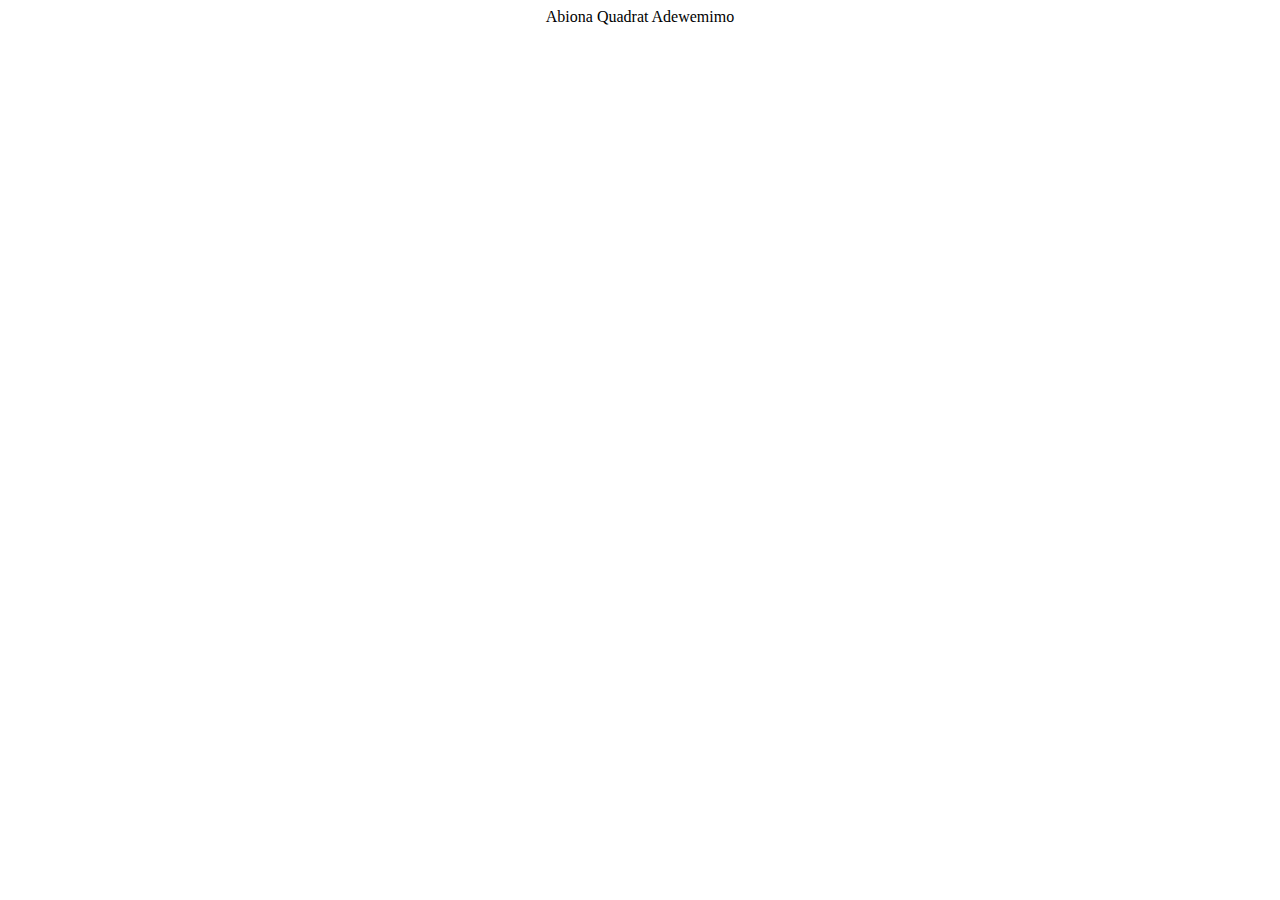
<file: compulsory question/index.html>
<!DOCTYPE html>
<html lang="en">
	<head>
		<meta charset="UTF-8" />
		<meta http-equiv="X-UA-Compatible" content="IE=edge" />
		<meta name="viewport" content="width=device-width, initial-scale=1.0" />
		<title>Name</title>
	</head>
	<body style="text-align: center">
		<script src="script.js"></script>
	</body>
</html>
</file>
